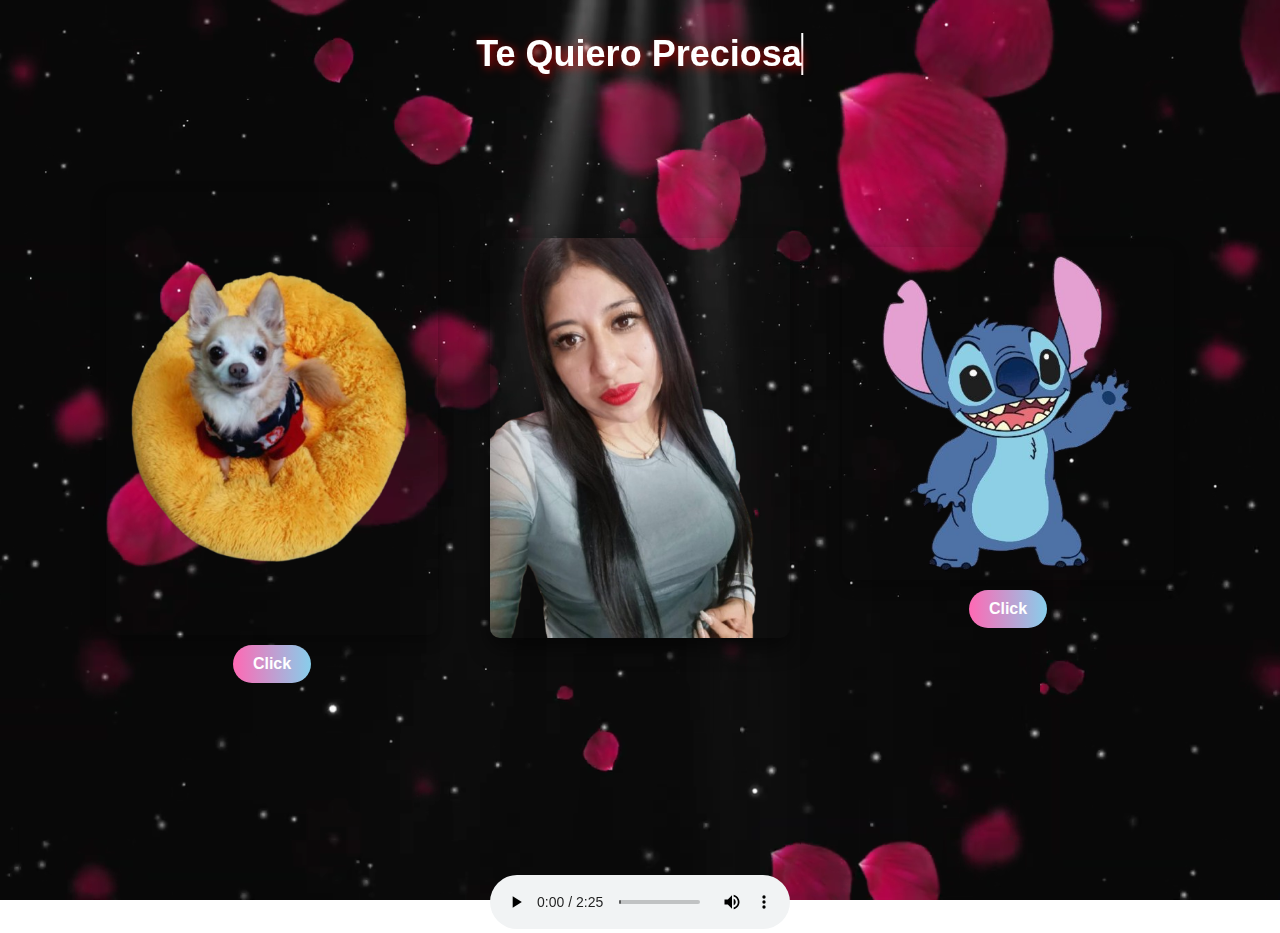
<file: index.html>
<!DOCTYPE html>
<html lang="en">
<head>
    <meta charset="UTF-8">
    <meta name="viewport" content="width=device-width, initial-scale=1.0">
    <title>Mi Imagen</title>
    <link rel="stylesheet" href="estilos.css">
</head>
<body>
    <!-- Video de fondo -->
    <video autoplay muted loop id="videoFondo">
        <source src="Rose Petals Petalos de rosas - Jordy Digital (1080p, h264, youtube).mp4" type="video/mp4">
        Tu navegador no soporta el video de fondo.
    </video>

    <!-- Texto animado -->
    <h1 class="texto-animado">Te Quiero Preciosa</h1>

    <!-- Contenedor principal con la imagen y las imágenes pequeñas a los lados -->
    <div class="container">
        <div class="imagen-container">
            <img src="images/spike1.png" alt="Imagen Izquierda" class="imagen-lateral">
            <button class="boton" onclick="window.location.href='pagina1.html'">Click</button>
        </div>
        <img src="images/ana.png" alt="Imagen Principal" class="imagen-principal">
        <div class="imagen-container">
            <img src="images/stich1.png" alt="Imagen Derecha" class="imagen-lateral">
            <button class="boton" onclick="window.location.href='pagina2.html'">Click</button>
        </div>
        
    
    </div>
    <div class="musica">
        <audio controls autoplay>
            <source src="images/No Se Ocupa Más  Julion Álvarez  LetraLyrics.mp3" type="audio/mpeg">
            Tu navegador no soporta el elemento de audio.
        </audio>
  
</body>
</html>
</file>
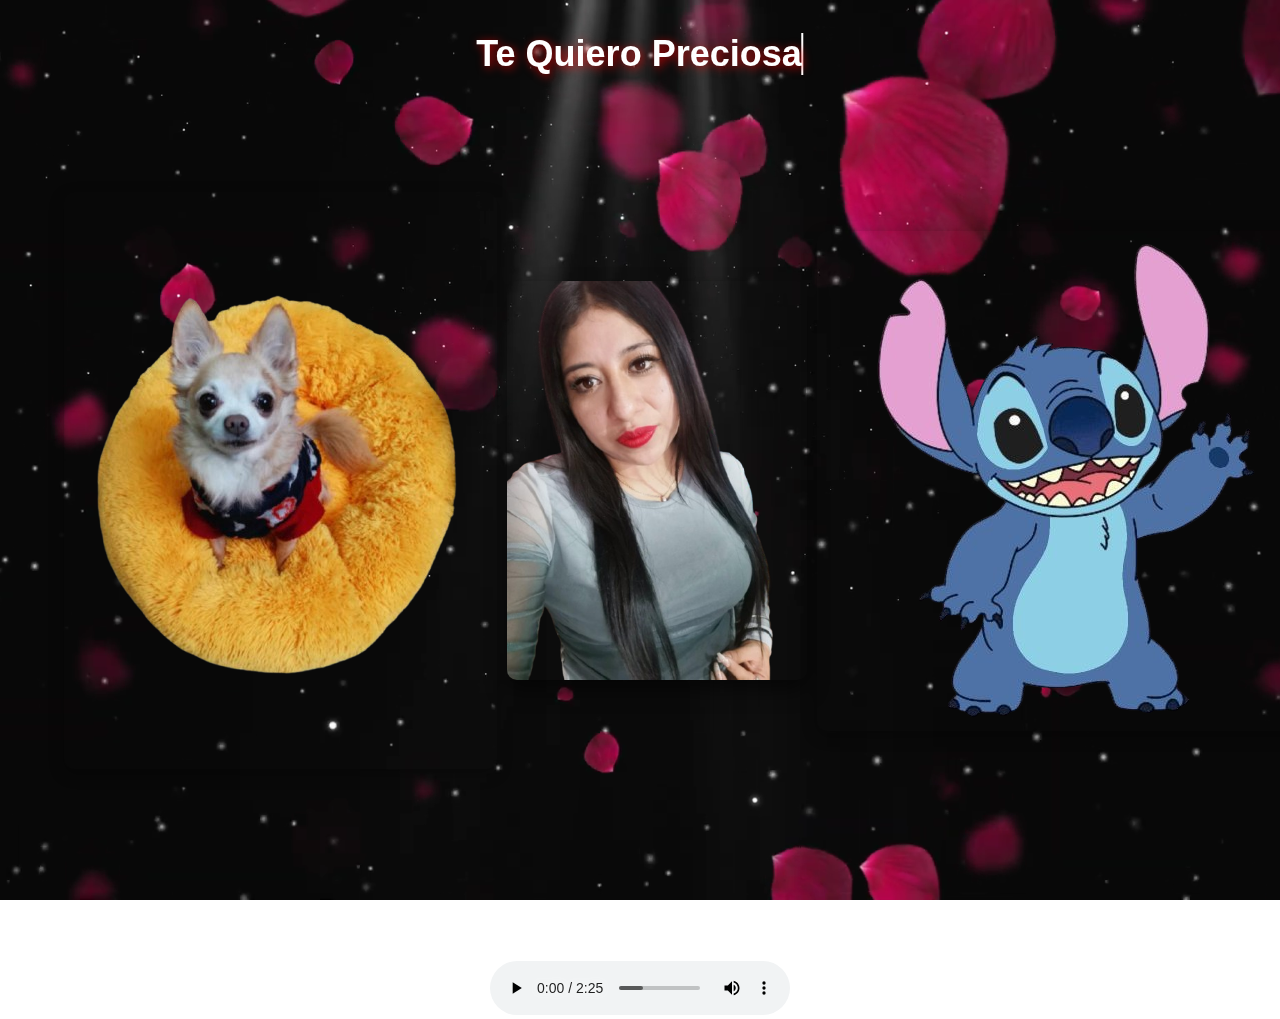
<file: indice.html>
<!DOCTYPE html>
<html lang="en">
<head>
    <meta charset="UTF-8">
    <meta name="viewport" content="width=device-width, initial-scale=1.0">
    <title>Mi Imagen</title>
    <link rel="stylesheet" href="estilos.css">
</head>
<body>
    <!-- Video de fondo -->
    <video autoplay muted loop id="videoFondo">
        <source src="Rose Petals Petalos de rosas - Jordy Digital (1080p, h264, youtube).mp4" type="video/mp4">
        Tu navegador no soporta el video de fondo.
    </video>

    <!-- Texto animado -->
    <h1 class="texto-animado">Te Quiero Preciosa</h1>

    <!-- Contenedor principal con la imagen y las imágenes pequeñas a los lados -->
    <div class="container">
        <img src="images/spike1.png" alt="Imagen Izquierda" class="imagen-lateral">
        <img src="images/ana.png" alt="Imagen Principal" class="imagen-principal">
        <img src="images/stich1.png" alt="Imagen Derecha" class="imagen-lateral">
    </div>

    <!-- Reproductor de música -->
    <div class="musica">
        <audio controls autoplay>
            <source src="images/No Se Ocupa Más  Julion Álvarez  LetraLyrics.mp3" type="audio/mpeg">
            Tu navegador no soporta el elemento de audio.
        </audio>
    </div>
    <script>
        // Reproducir audio al cargar la página
        window.addEventListener('load', () => {
            const audio = document.getElementById('audio');
            audio.play().catch(error => {
                console.log('El navegador bloqueó el autoplay:', error);
            });
        });
    </script>
</body>
</html>
</file>
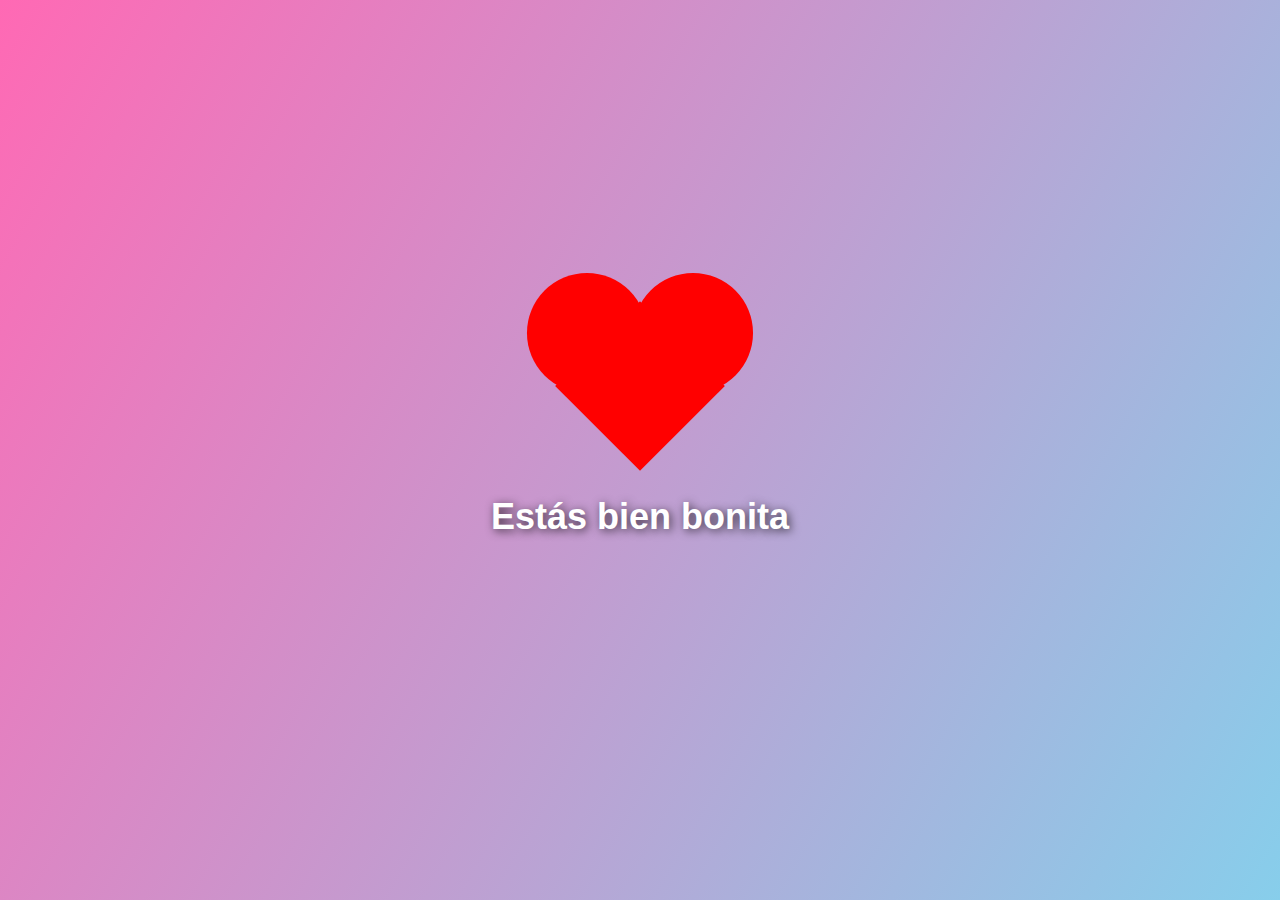
<file: pagina1.html>
<!DOCTYPE html>
<html lang="en">
<head>
    <meta charset="UTF-8">
    <meta name="viewport" content="width=device-width, initial-scale=1.0">
    <title>Página 1</title>
    <style>
        body {
            margin: 0;
            padding: 0;
            font-family: Arial, sans-serif;
            background: linear-gradient(120deg, #ff69b4, #87ceeb); /* Fondo inicial */
            display: flex;
            flex-direction: column;
            justify-content: center;
            align-items: center;
            height: 100vh;
            animation: fondo-animado 5s infinite alternate; /* Animación del fondo */
        }

        /* Animación de cambio de colores */
        @keyframes fondo-animado {
            0% {
                background: linear-gradient(120deg, #ff69b4, #87ceeb);
            }
            100% {
                background: linear-gradient(120deg, #87ceeb, #ff69b4);
            }
        }

        .corazon {
            width: 120px; /* Tamaño aumentado */
            height: 120px;
            background-color: red;
            position: relative;
            transform: rotate(-45deg);
            animation: latir 1s infinite ease-in-out;
        }

        .corazon::before, .corazon::after {
            content: "";
            width: 120px;
            height: 120px;
            background-color: red;
            border-radius: 50%;
            position: absolute;
        }

        .corazon::before {
            top: -75px;
            left: 0;
        }

        .corazon::after {
            left: 75px;
            top: 0;
        }

        @keyframes latir {
            0%, 100% {
                transform: scale(1) rotate(-45deg);
            }
            50% {
                transform: scale(1.2) rotate(-45deg);
            }
        }

        .mensaje {
            margin-top: 50px; /* Separación del corazón */
            font-size: 36px; /* Texto más grande */
            font-weight: bold;
            color: white;
            text-shadow: 2px 2px 10px rgba(0, 0, 0, 0.7); /* Sombra para el texto */
            text-align: center;
        }
    </style>
</head>
<body>
    <div class="corazon"></div>
    <p class="mensaje">Estás bien bonita </p>
</body>
</html>
</file>
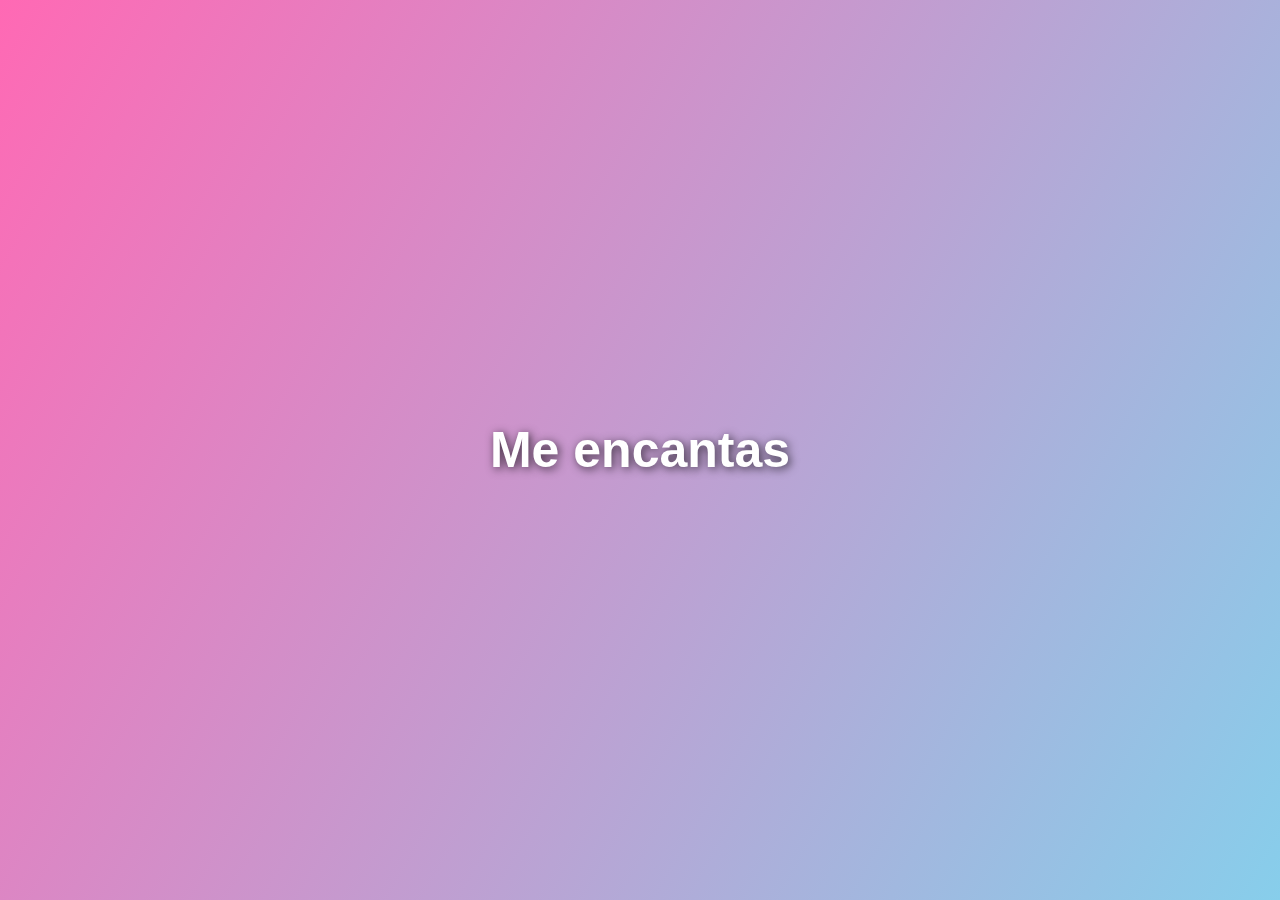
<file: pagina2.html>
<!DOCTYPE html>
<html lang="en">
<head>
    <meta charset="UTF-8">
    <meta name="viewport" content="width=device-width, initial-scale=1.0">
    <title>Página 2</title>
    <style>
        body {
            margin: 0;
            padding: 0;
            font-family: Arial, sans-serif;
            display: flex;
            justify-content: center;
            align-items: center;
            height: 100vh;
            background: linear-gradient(120deg, #ff69b4, #87ceeb);
            animation: fondo 5s infinite alternate;
        }

        @keyframes fondo {
            0% {
                background: linear-gradient(120deg, #ff69b4, #87ceeb);
            }
            100% {
                background: linear-gradient(120deg, #87ceeb, #ff69b4);
            }
        }

        .mensaje {
            font-size: 50px;
            font-weight: bold;
            color: white;
            text-shadow: 2px 2px 10px rgba(0, 0, 0, 0.7);
        }
    </style>
</head>
<body>
    <p class="mensaje">Me encantas</p>
</body>
</html>
</file>
<file: estilos.css>
/* ==========================
   General Styles
   ========================== */
/* Elimina márgenes y paddings por defecto del navegador */
body {
    margin: 0;
    padding: 0;
    box-sizing: border-box; /* Incluye padding y bordes dentro del ancho/alto */
    font-family: Arial, sans-serif; /* Fuente base para todo el texto */
}

/* ==========================
   Video de fondo
   ========================== */
#videoFondo {
    position: fixed; /* Mantiene el video fijo detrás del contenido */
    top: 0; /* Posición inicial desde arriba */
    left: 0; /* Posición inicial desde la izquierda */
    width: 100%; /* El video ocupa todo el ancho de la pantalla */
    height: 100%; /* El video ocupa todo el alto de la pantalla */
    object-fit: cover; /* Asegura que el video cubra toda el área sin distorsión */
    z-index: -1; /* Envía el video detrás de todo el contenido */
}

/* ==========================
   Texto animado centrado
   ========================== */
.texto-animado {
    font-size: 36px; /* Tamaño grande del texto */
    font-weight: bold; /* Texto en negritas */
    color: white; /* Color del texto */
    text-shadow: 2px 2px 10px rgba(255, 0, 0, 0.7); /* Sombra roja para resaltar el texto */
    text-align: center; /* Centra el texto horizontalmente */
    position: absolute; /* Posicionamiento absoluto con respecto al viewport */
    top: 1%; /* Coloca el texto al 10% desde la parte superior */
    left: 50%; /* Posiciona el texto a la mitad del ancho de la pantalla */
    transform: translateX(-50%); /* Ajusta para centrar exactamente */
    white-space: nowrap; /* Evita que el texto se divida en varias líneas */
    border-right: 2px solid white; /* Línea simulando un cursor */
}

/* Animación de escritura */
@keyframes escribir {
    0% { width: 0; } /* Comienza sin mostrar texto */
    100% { width: 20ch; } /* Escribe 20 caracteres progresivamente */
}

/* ==========================
   Contenedor principal
   ========================== */
.container {
    display: flex; /* Utiliza flexbox para alinear elementos */
    justify-content: space-between; /* Distribuye los elementos uniformemente */
    align-items: center; /* Centra los elementos verticalmente */
    gap: 10px; /* Espacio entre los elementos */
    margin: 15% auto; /* Margen superior y centrar horizontalmente */
    width: 90%; /* El contenedor ocupa el 90% del ancho de la pantalla */
    max-width: 1200px; /* Limita el tamaño máximo a 1200px */
    position: relative; /* Posición relativa a su contenedor padre */
}

/* Contenedor específico para imágenes con botones */
.imagen-container {
    display: flex; /* Utiliza flexbox */
    flex-direction: column; /* Alinea los elementos en columna (imagen + botón) */
    align-items: center; /* Centra los elementos horizontalmente */
}

/* ==========================
   Estilo de la imagen principal
   ========================== */
.imagen-principal {
    width: 300px; /* Tamaño fijo de la imagen principal */
    max-width: 80%; /* Limita el tamaño máximo al 80% del contenedor */
    height: auto; /* Mantiene la proporción de la imagen */
    border-radius: 10px; /* Bordes redondeados */
    box-shadow: 0 10px 20px rgba(0, 0, 0, 0.5); /* Sombra para dar efecto 3D */
}

/* ==========================
   Estilo de las imágenes laterales
   ========================== */
.imagen-lateral {
    width: 500px; /* Tamaño fijo para las imágenes laterales */
    max-width: 80%; /* Limita el tamaño al 80% del contenedor */
    height: auto; /* Mantiene la proporción */
    border-radius: 10px; /* Bordes redondeados */
    box-shadow: 0 5px 15px rgba(0, 0, 0, 0.3); /* Sombra suave */
}

/* ==========================
   Botones estilizados
   ========================== */
.boton {
    margin-top: 10px; /* Espacio entre la imagen y el botón */
    padding: 10px 20px; /* Espaciado interno del botón */
    font-size: 16px; /* Tamaño del texto */
    font-weight: bold; /* Texto en negrita */
    color: white; /* Color del texto */
    background: linear-gradient(to right, #ff69b4, #87ceeb); /* Gradiente rosa-azul */
    border: none; /* Elimina borde del botón */
    border-radius: 20px; /* Bordes redondeados */
    cursor: pointer; /* Cursor en forma de mano al pasar el mouse */
    transition: transform 0.3s ease, background 0.3s ease; /* Transiciones suaves */
}

.boton:hover {
    transform: scale(1.1); /* Aumenta ligeramente el tamaño al pasar el mouse */
    background: linear-gradient(to left, #87ceeb, #ff69b4); /* Invierte el gradiente */
}

/* ==========================
   Estilo del reproductor de música
   ========================== */
.musica {
    position: relative; /* Posición relativa para el reproductor */
    z-index: 2; /* Asegura que el reproductor esté sobre el video */
    text-align: center; /* Centra el reproductor horizontalmente */
    margin-top: 50px; /* Espacio superior entre el contenido y el reproductor */
}

/* ==========================
   Diseño responsivo
   ========================== */
/* Ajustes para pantallas con ancho menor a 768px */
@media (max-width: 768px) {
    .texto-animado {
        font-size: 24px; /* Reducir tamaño del texto */
    }

    .imagen-principal {
        width: 60%; /* Ajustar tamaño de la imagen principal */
    }

    .imagen-lateral {
        width: 300%; /* Ajustar tamaño de las imágenes laterales */
    }

    .container {
        gap: 5px; /* Reducir el espacio entre los elementos */
    }

    .musica {
        margin-top: 70px; /* Ajustar margen superior del reproductor */
    }
}
</file>
